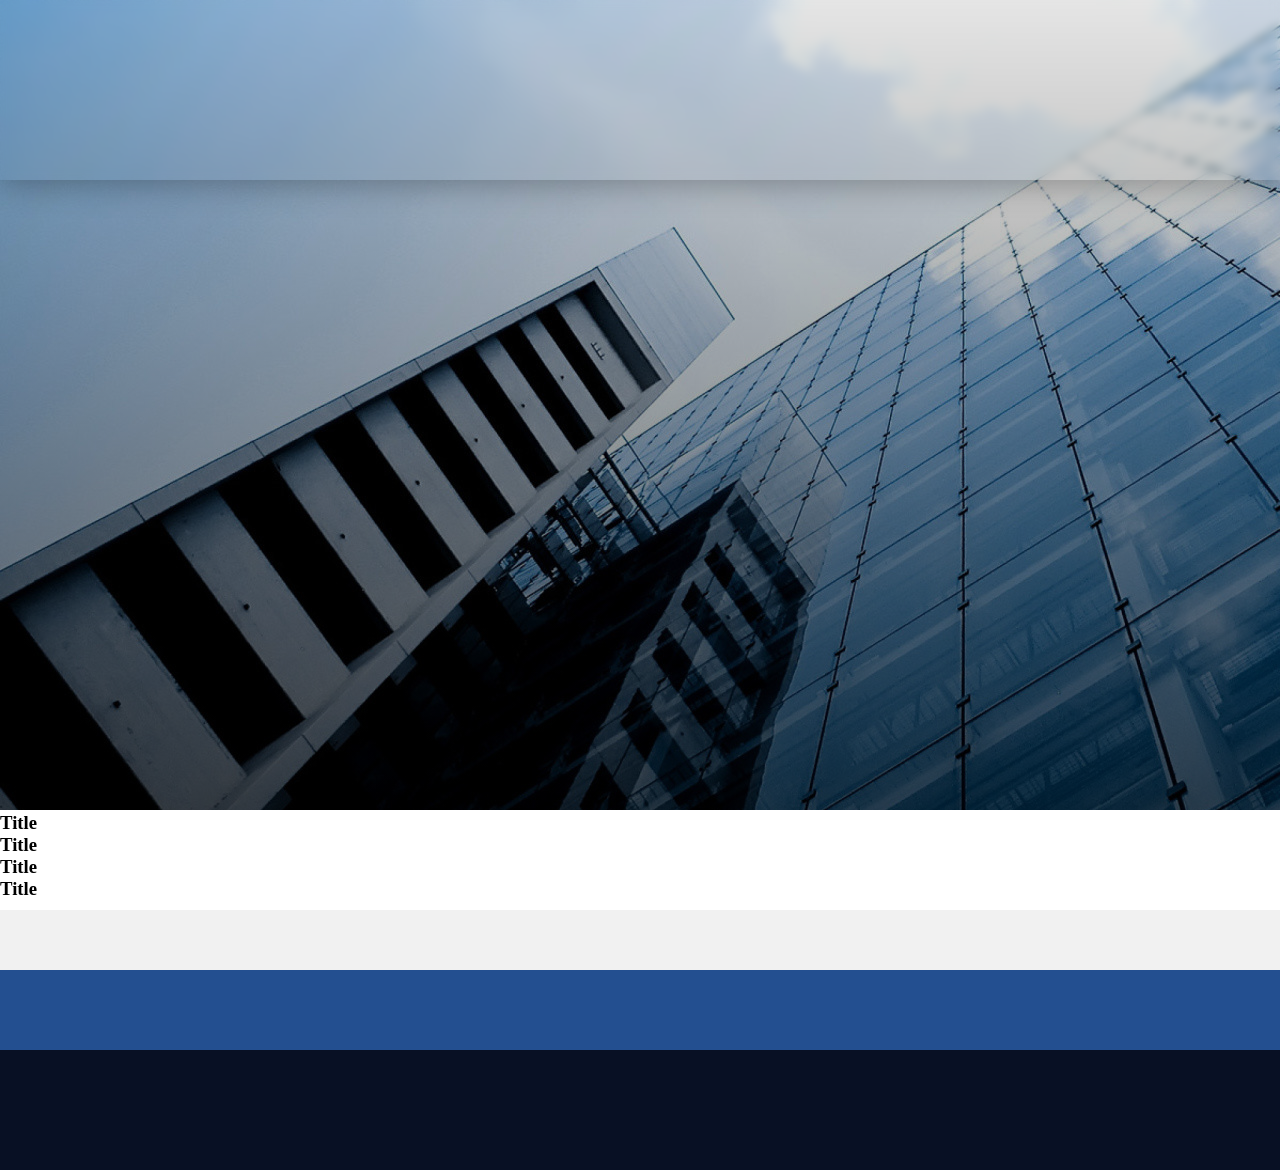
<file: save.html>
<!DOCTYPE html>
<html lang="en">
<head>
    <meta charset="UTF-8">
    <meta name="viewport" content="width=, initial-scale=1.0">
    <title>Display Grid</title>

    <link rel="stylesheet" href="./css/main.css">
</head>
<body>

    <header class="header"></header>
    <main class="layout">
    <section class="hero">
        <section class="features">
            <div class="features_list">
                <div class="features_card">
                 <h1>Title</h1>
               </div>
                <div class="features_card">
                 <h1>Title</h1>
               </div>
                <div class="features_card">
                 <h1>Title</h1>
               </div>
                <div class="features_card">
                 <h1>Title</h1>
               </div>
             </div>
            </section>
        </section>
        <section class="why_us"></section>
        <section class="about"></section>
        <section class="company"></section>
        <section class="services"></section>
    </main>
    <footer class="footer"></footer>
    
</body>
</html>
</file>
<file: css/main.css>
/* BASE */
@import url("./base/reset.css");

/* LAYOUTS */
@import url("./layout/header.css");
@import url("./layout/grid.css");
@import url("./layout/footer.css");

/* SECTIONS */
@import url("./sections/hero.css");
@import url("./sections/features.css");
@import url("./sections/why_us.css");
@import url("./sections/about.css");
@import url("./sections/company.css");
@import url("./sections/services.css");
@import url("./sections/global.css");


/* COMPONENTS */
@import url("./components/buttons.css");

@import url("./media.css");
</file>
